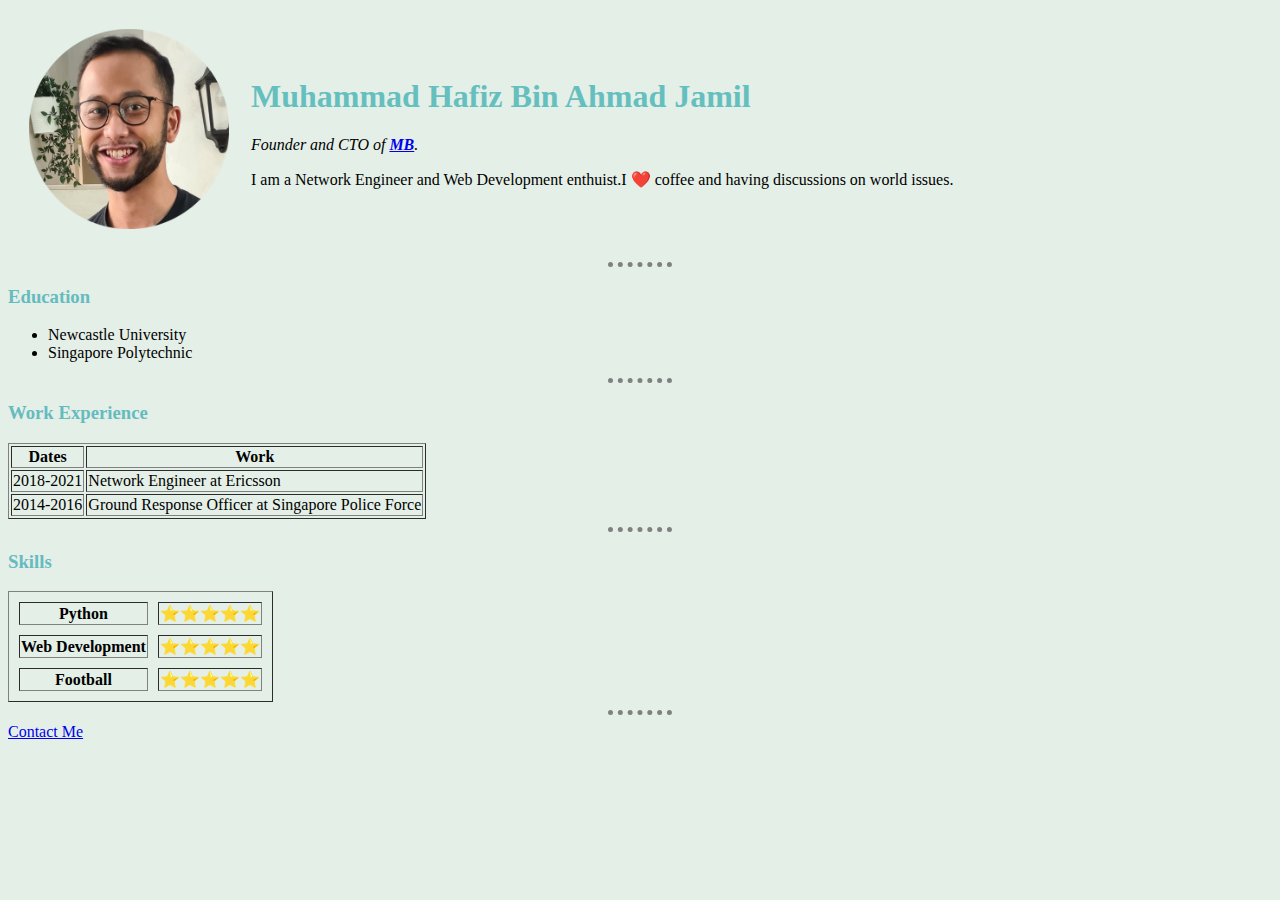
<file: index.html>
<!DOCTYPE html>
<html>
  <head>
    <meta charset="utf-8">
    <title>Hafiz's Personal Site</title>
    <link rel="stylesheet" href="css/styles.css">
  </head>

  <body>
    <table cellspacing="20">
      <tr>
        <td><img src="fiz.png" alt="Hafiz profile picture"></td>
        <td><h1>Muhammad Hafiz Bin Ahmad Jamil</h1>
        <p><em>Founder and CTO of <strong><a href="https://www.linkedin.com/in/muhammad-hafiz-49797b15a/">MB</a></strong>.</em></p>
        <p>I am a Network Engineer and Web Development enthuist.I ❤️ coffee and having discussions on world issues.</p></td>
      </tr>
    </table>
    <hr>
    <h3>Education</h3>
    <ul>
      <li>Newcastle University</li>
      <li>Singapore Polytechnic</li>
    </ul>
    <hr>
    <h3>Work Experience</h3>
    <table border="1">
      <thead>
        <tr>
          <th>Dates</th>
          <th>Work</th>
        </tr>
      </thead>
      <tbody>
        <tr>
          <td>2018-2021</td>
          <td>Network Engineer at Ericsson</td>
        </tr>
        <tr>
          <td>2014-2016</td>
          <td>Ground Response Officer at Singapore Police Force</td>
        </tr>

      </tbody>
    </table>
    <hr>
    <h3>Skills</h3>
    <table border="1" cellspacing="10">
      <tr>
        <th>Python</th>
        <th>⭐️⭐️⭐️⭐️⭐️</th>
      </tr>
      <tr>
        <th>Web Development</th>
        <th>⭐️⭐️⭐️⭐️⭐️</th>
      </tr>
      <tr>
        <th>Football</th>
        <th>⭐️⭐️⭐️⭐️⭐️</th>
      </tr>
    </table>
    <hr>
    <a href="contact-me.html">Contact Me</a>
  </body>
</html>
</file>
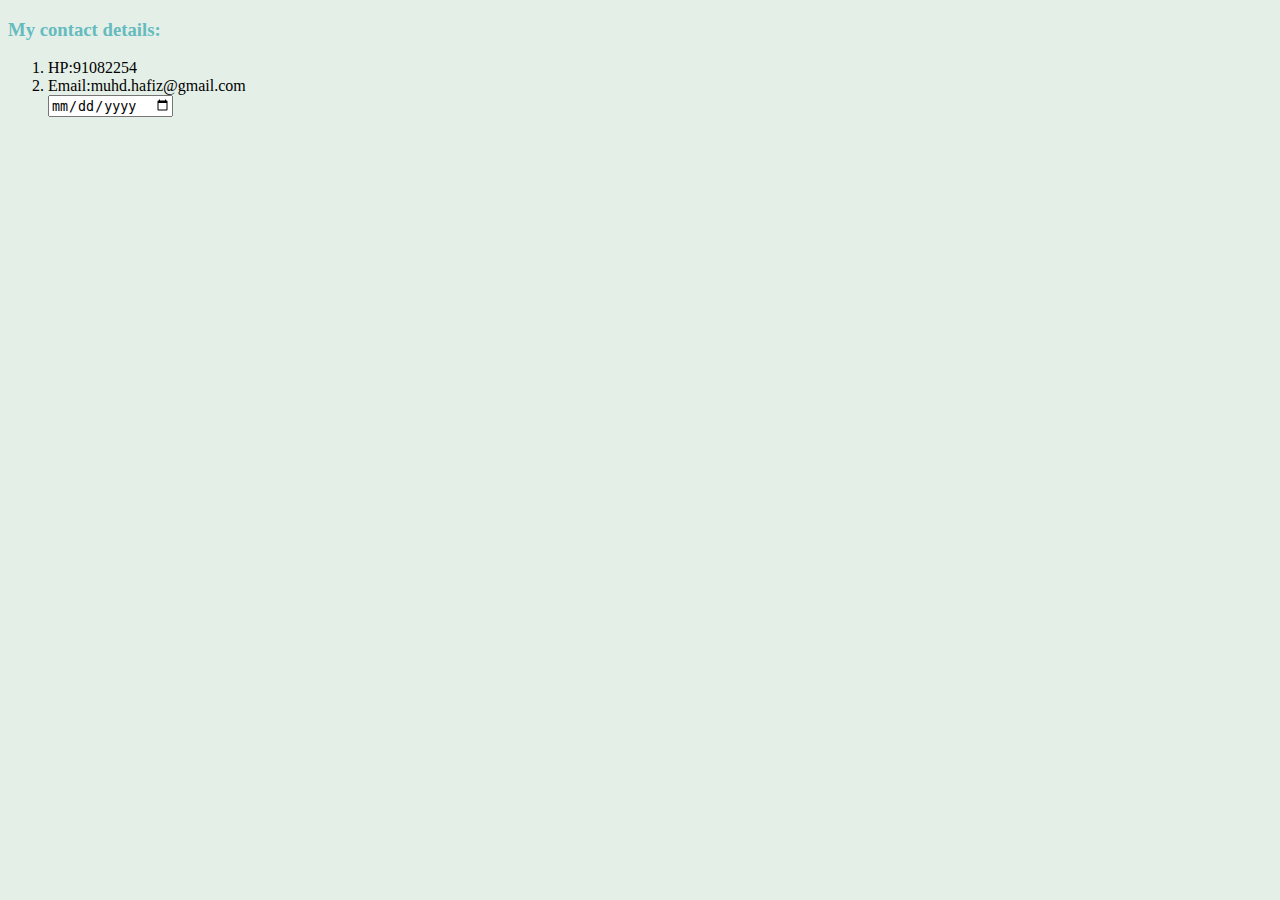
<file: contact-me.html>
<!DOCTYPE html>
<html lang="en" dir="ltr">
  <head>
    <meta charset="utf-8">
    <title>Contact Me</title>
    <link rel="stylesheet" href="css/styles.css">
  </head>
  <body>
    <h3>My contact details:</h3>
    <ol>
      <li>HP:91082254</li>
      <li>Email:muhd.hafiz@gmail.com</li>
      <form class="" action="index.html" method="post">
        <input type="date" name="" value="">

      </form>
  </body>
</html>
</file>
<file: css/styles.css>
body {
  background-color: #E4EFE7
  }
hr {
  border-style: none;
  border-top-style: dotted;
  border-color: grey;
  border-width: 5px;
  width: 5%;
}
img {
 height: 200px;
}
h1 {
  color: #66BFBF;
}
h3 {
  color: #66BBBF;
}
</file>
